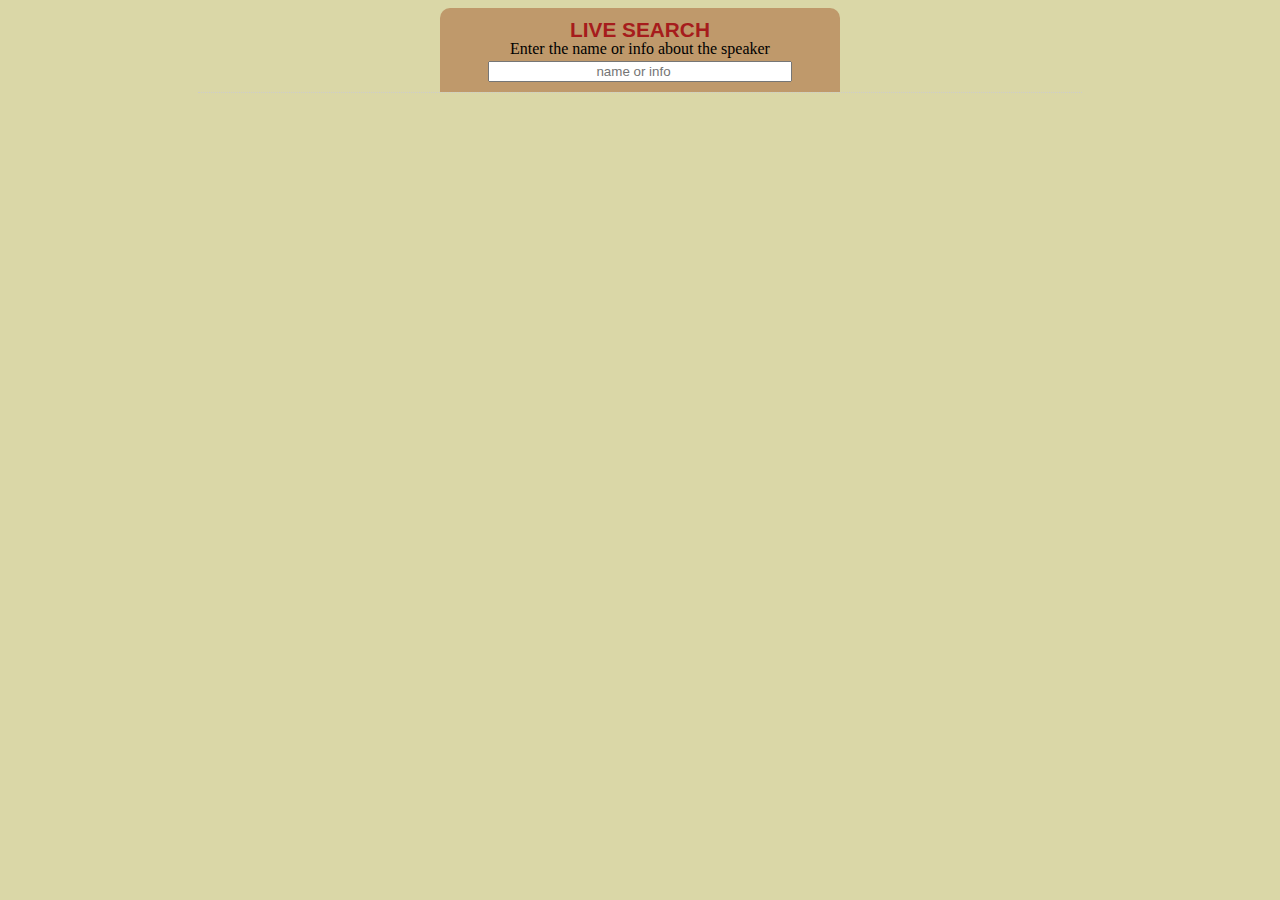
<file: final/index.html>
<!DOCTYPE html>
<html lang="en">
<head>
    <meta charset="utf-8" />
    <title>Live Search</title>
    <link rel="stylesheet" href="mystyle.css" />
</head>
<body>
<div id='searcharea'>
	<label for="search">live search</label>
	<p>Enter the name or info about the speaker</p>
  	<input type="search" name="search" id="search" placeholder="name or info"/>
</div>
<div id="update"></div>
<script src="jquery-2.1.4.min.js"></script>
<script src="script.js"></script>
</body>
</html>
</file>
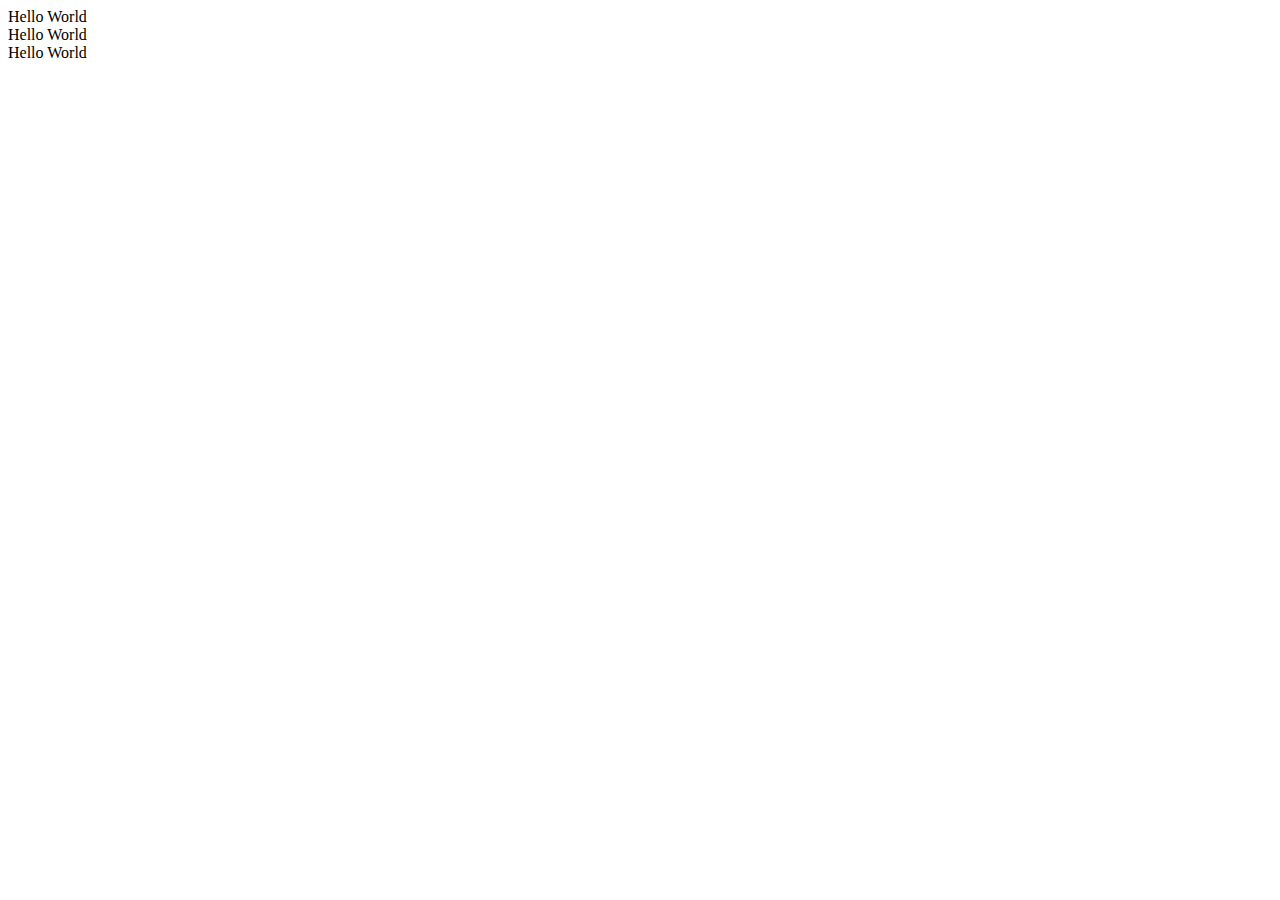
<file: part2/index.html>
<!DOCTYPE html>
<html lang="en">
<head>
    <meta charset="utf-8" />
    <title>JavaScript AJAX</title>
</head>
<body>
<div class="update"></div>
<div class="update"></div>
<div class="update"></div>
<div class="update"></div>
<div class="update"></div>
<div class="update"></div>



<script src="jquery-2.1.4.min.js"></script>
<script src="script.js"></script>
</body>
</html>
</file>
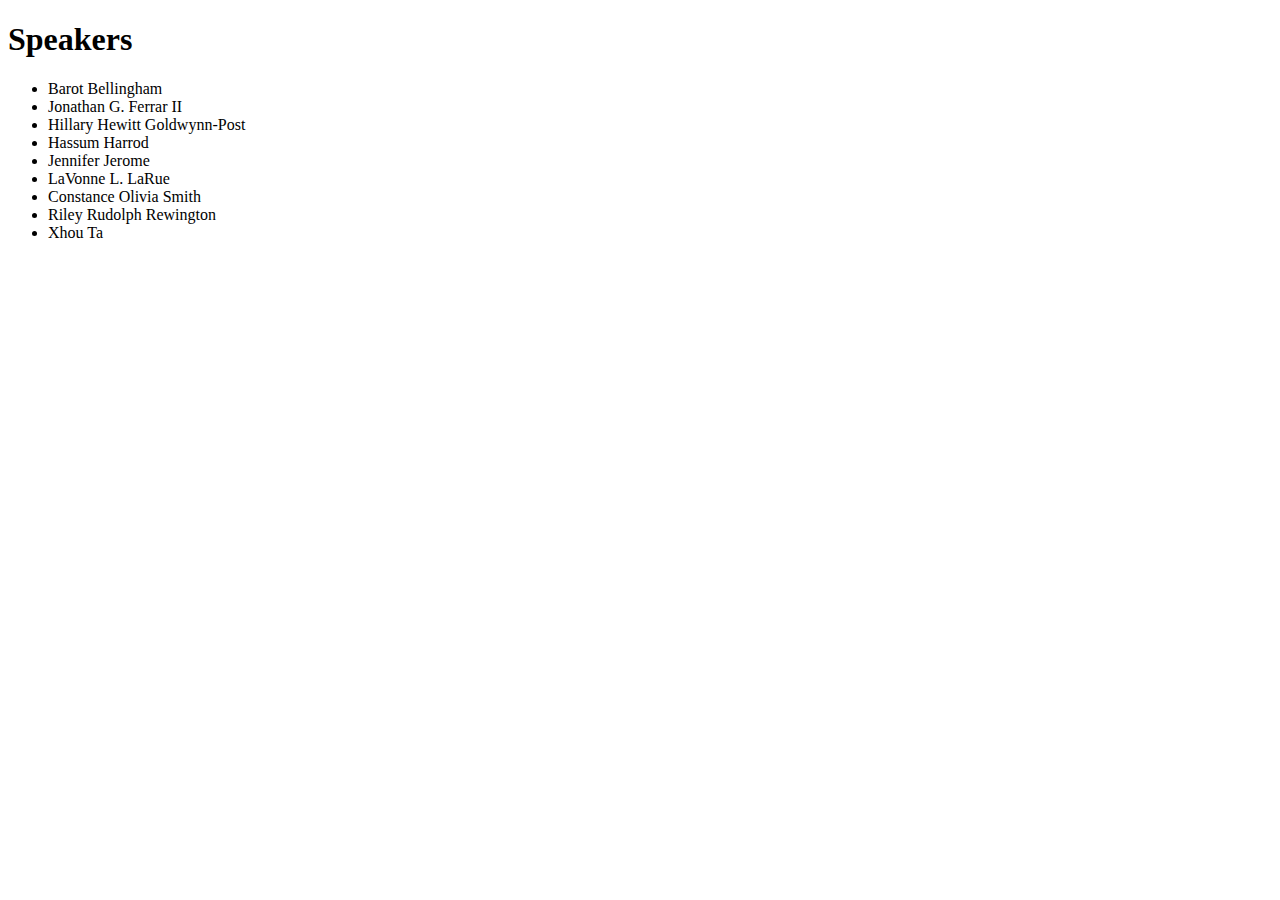
<file: part3/index.html>
<!DOCTYPE html>
<html lang="en">
<head>
    <meta charset="utf-8" />
    <title>JavaScript AJAX</title>
</head>
<body>
<div id="update">
	<h1>Speakers</h1>
</div>
<script src="jquery-2.1.4.min.js"></script>
<script src="script.js"></script>
</body>
</html>
</file>
<file: final/mystyle.css>
body {
	background: #DAD7A7;
}

#searcharea {
	margin: 0 auto;
	text-align: center;
	background: #BF996B;
	padding: 10px;
	width: 30%;
	-webkit-border-radius: 10px 10px 0 0;
	border-radius: 10px 10px 0 0;
}

#searcharea label{
	font: bold 1.3em Arial;
	text-transform: uppercase;
	padding-bottom: 5px;
	color: #A61C1C;
}

#searcharea p{
	margin: 0;
	line-height: 90%;
	padding-bottom: 5px;
}

#searcharea input{
	width: 80%;
	text-align: center;
}

#update {
	font-family: Georgia, "Times New Roman", Times, serif;
	width: 70%;
	margin: 0 auto;
	border-top: 1px dotted #CCC;
}

#update ul{
	list-style: none;
	margin: 0;
	padding: 0;
}

#update ul li {
	width: 100%;
	padding: 0 20px;
	background: #EEE;
	padding-bottom: 10px;
	height: 110px;
	overflow: hidden;
	border-bottom: 1px dotted #CCC;
	-webkit-animation: myanim 1s;
	-moz-animation: myanim 1s;
	-o-animation: myanim 1s;
	animation: myanim 1s;
}

#update li:hover{
	background: #FFFCE5;
	min-height: 110px;
	height: 250px;
	overflow: visible;
}

#update h2{
	margin: 0;
	padding: 0;
	font-size: 1.2em;
	padding-bottom: 5px;
	padding-top: 20px;
	font-family: Arial, Helvetica, sans-serif;
	color: #BF5841;
	border-bottom: 1px dotted #CCC;
	margin-bottom: 10px;
}

#update img{
	float: left;
	width: 80px;
	margin-right: 10px;
	-webkit-border-radius: 10px;
	border-radius: 10px;

}

@-webkit-keyframes myanim {
	0% {opacity: 0.3;}
	100% {opacity: 1.0;}
}

@-moz-keyframes myanim {
	0% {opacity: 0.3;}
	100% {opacity: 1.0;}
}

@-o-keyframes myanim {
	0% {opacity: 0.3;}
	100% {opacity: 1.0;}
}

@keyframes myanim {
	0% {opacity: 0.3;}
	100% {opacity: 1.0;}
}
</file>
